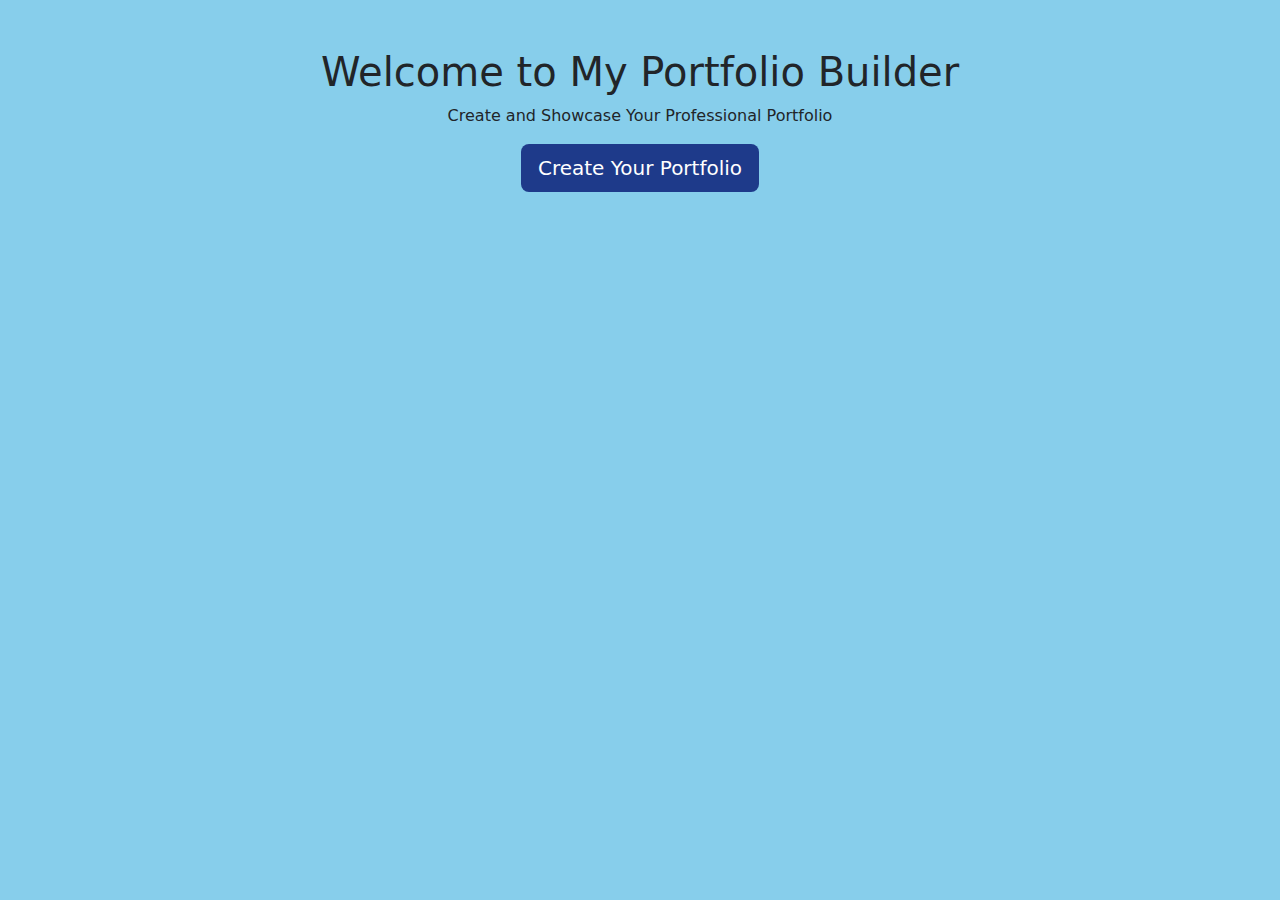
<file: templates/index.html>
<!DOCTYPE html>
<html lang="en">
  <head>
    <meta charset="UTF-8" />
    <meta name="viewport" content="width=device-width, initial-scale=1.0" />
    <title>Portfolio Builder</title>
    <link
      href="https://cdn.jsdelivr.net/npm/bootstrap@5.3.0-alpha1/dist/css/bootstrap.min.css"
      rel="stylesheet"
    />
    <style>
      body {
        background-color: #87ceeb; /* Sky blue background */
      }
      .btn-custom {
        background-color: #1e3a8a; /* Dark blue button */
        color: white;
      }
    </style>
  </head>
  <body>
    <div class="container text-center mt-5">
      <h1>Welcome to My Portfolio Builder</h1>
      <p>Create and Showcase Your Professional Portfolio</p>
      <a href="/create-portfolio" class="btn btn-custom btn-lg"
        >Create Your Portfolio</a
      >
    </div>
  </body>
</html>
</file>
